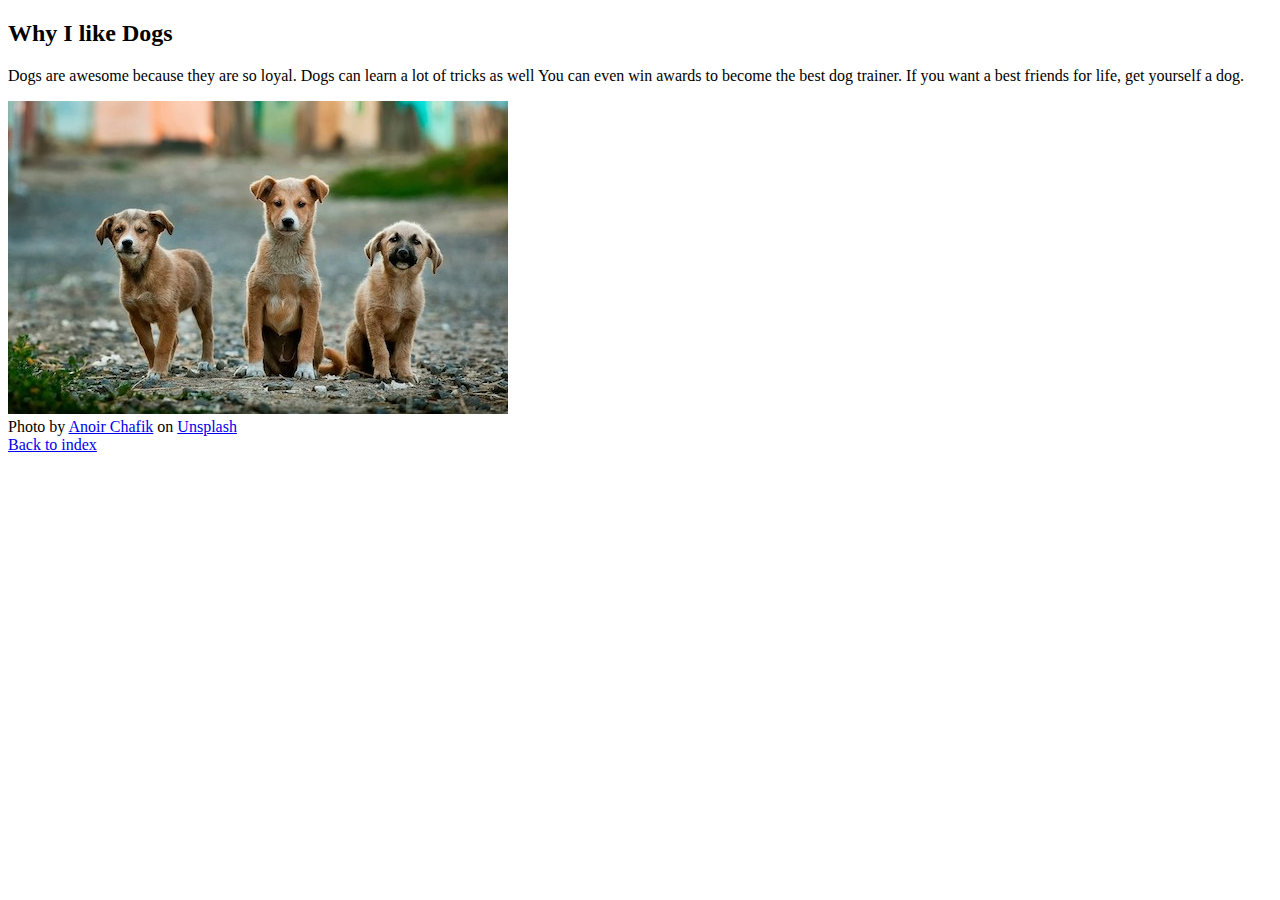
<file: why.html>
<!doctype html>
<html>
    <head>
        <meta charset="utf-8">
        <title>All about Dogs</title>
    </head>
<body>
        <h2>Why I like Dogs</h2>
        <p>Dogs are awesome because they are so loyal. Dogs can learn a lot of tricks as well You can even win awards to become the best dog trainer. If you want a best friends for life, get yourself a dog.</p>
        <img src="images/Dog2.jpg">
        <br>
        Photo by <a href="https://unsplash.com/@anoirchafik?utm_content=creditCopyText&utm_medium=referral&utm_source=unsplash">Anoir Chafik</a> on <a href="https://unsplash.com/photos/selective-focus-photography-of-three-brown-puppies-2_3c4dIFYFU?utm_content=creditCopyText&utm_medium=referral&utm_source=unsplash">Unsplash</a>
        <footer>
        <a href="index.html">Back to index</a>
    </footer>
        
</body>
</file>
